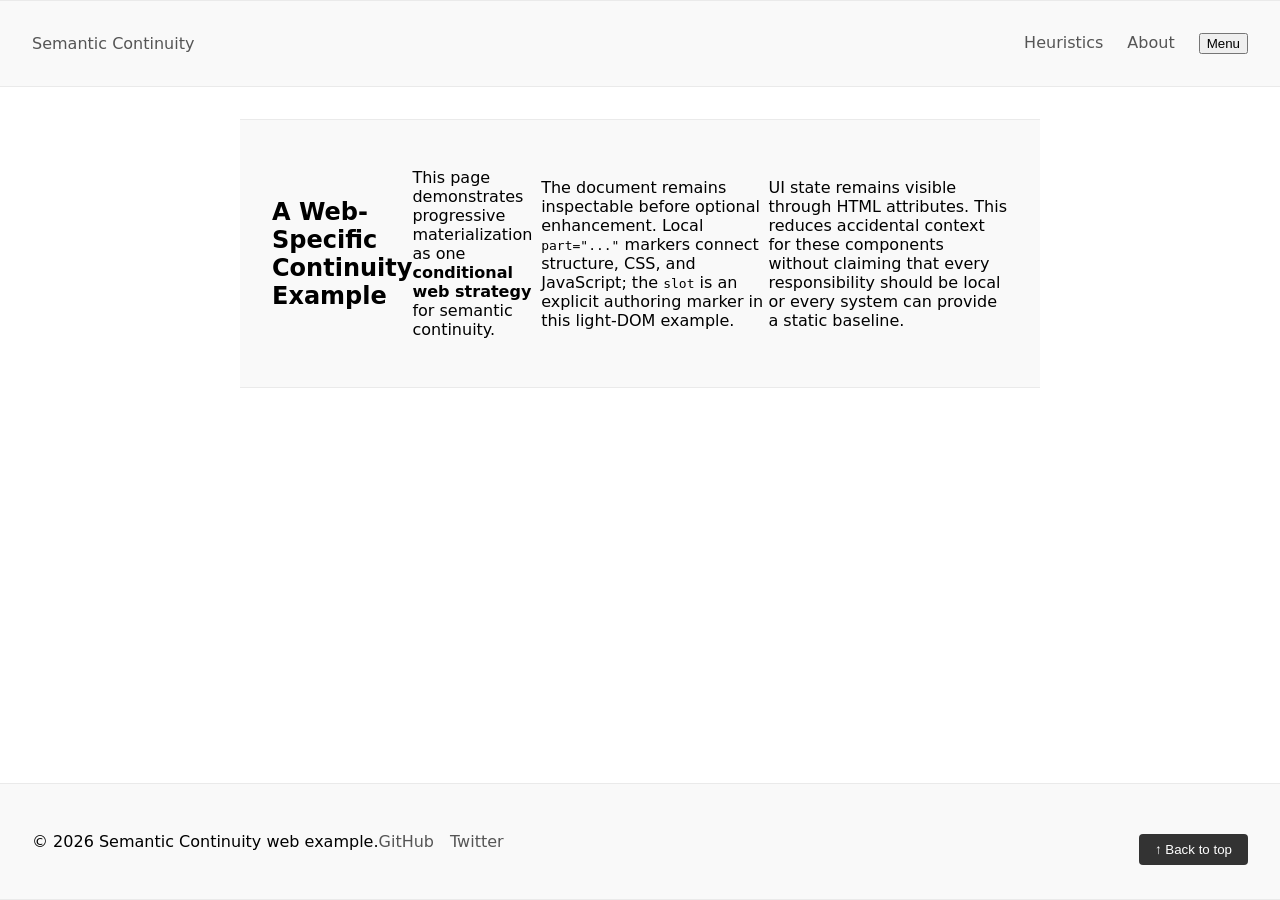
<file: example/index.html>
<!doctype html>
<html lang="en">
  <head>
    <meta charset="UTF-8" />
    <meta name="viewport" content="width=device-width, initial-scale=1.0" />
    <title>Semantic Continuity - Web Example</title>

    <link rel="stylesheet" href="./components/site-header/site-header.css" />
    <link rel="stylesheet" href="./components/site-footer/site-footer.css" />

    <style>
      body {
        margin: 0;
        font-family:
          system-ui,
          -apple-system,
          sans-serif;
        display: flex;
        flex-direction: column;
        min-height: 100vh;
      }
      main {
        padding: 2rem;
        max-width: 800px;
        margin: 0 auto;
        flex-grow: 1;
      }
      /* Simple styling for the structural components */
      site-header,
      site-footer {
        display: block; /* Custom tags are inline by default */
      }
    </style>
  </head>
  <body>
    <!-- Structural Tag: <site-header> -->
    <site-header>
      <header part="container">
        <div part="logo">
          <a href="./index.html">Semantic Continuity</a>
        </div>
        <nav part="nav">
          <a href="../philosophy/heuristics-and-examples.md">Heuristics</a>
          <a href="./about.html">About</a>
          <button part="mobile-menu-toggle" aria-expanded="false" hidden>
            Menu
          </button>
        </nav>
      </header>
    </site-header>

    <main>
      <article-preview>
        <article part="container">
          <header part="header">
            <h1 part="title">A Web-Specific Continuity Example</h1>
          </header>
          
          <div part="content">
            <!-- Explicit composition boundary (Slot) -->
            <!-- The materializer injects children into slots rather than opaque templates -->
            <slot name="body">
              <p>
                This page demonstrates progressive materialization as one
                <strong>conditional web strategy</strong> for semantic continuity.
              </p>
              <p>
                The document remains inspectable before optional enhancement. Local
                <code>part="..."</code> markers connect structure, CSS, and JavaScript;
                the <code>slot</code> is an explicit authoring marker in this light-DOM example.
              </p>
              <p>
                UI state remains visible through HTML attributes. This reduces accidental
                context for these components without claiming that every responsibility
                should be local or every system can provide a static baseline.
              </p>
            </slot>
          </div>
        </article>
      </article-preview>
    </main>

    <!-- Structural Tag: <site-footer> -->
    <site-footer>
      <footer part="container">
        <div part="content">
          <p>&copy; 2026 Semantic Continuity web example.</p>
          <div part="social-links">
            <a href="#">GitHub</a>
            <a href="#">Twitter</a>
          </div>
        </div>
        <button part="back-to-top" hidden>↑ Back to top</button>
      </footer>
    </site-footer>

    <!-- Enhancement Layer (Runtime Phase) -->
    <!-- This build-less example uses local relative imports directly. -->
    <script type="module">
      import { enhanceSiteHeader } from "./components/site-header/enhance.js";
      import { enhanceSiteFooter } from "./components/site-footer/enhance.js";

      // Apply optional behaviors to Enhanced Components
      // Components use stateless event delegation inside
      document.querySelectorAll("site-header").forEach(enhanceSiteHeader);
      document.querySelectorAll("site-footer").forEach(enhanceSiteFooter);
    </script>
  </body>
</html>
</file>
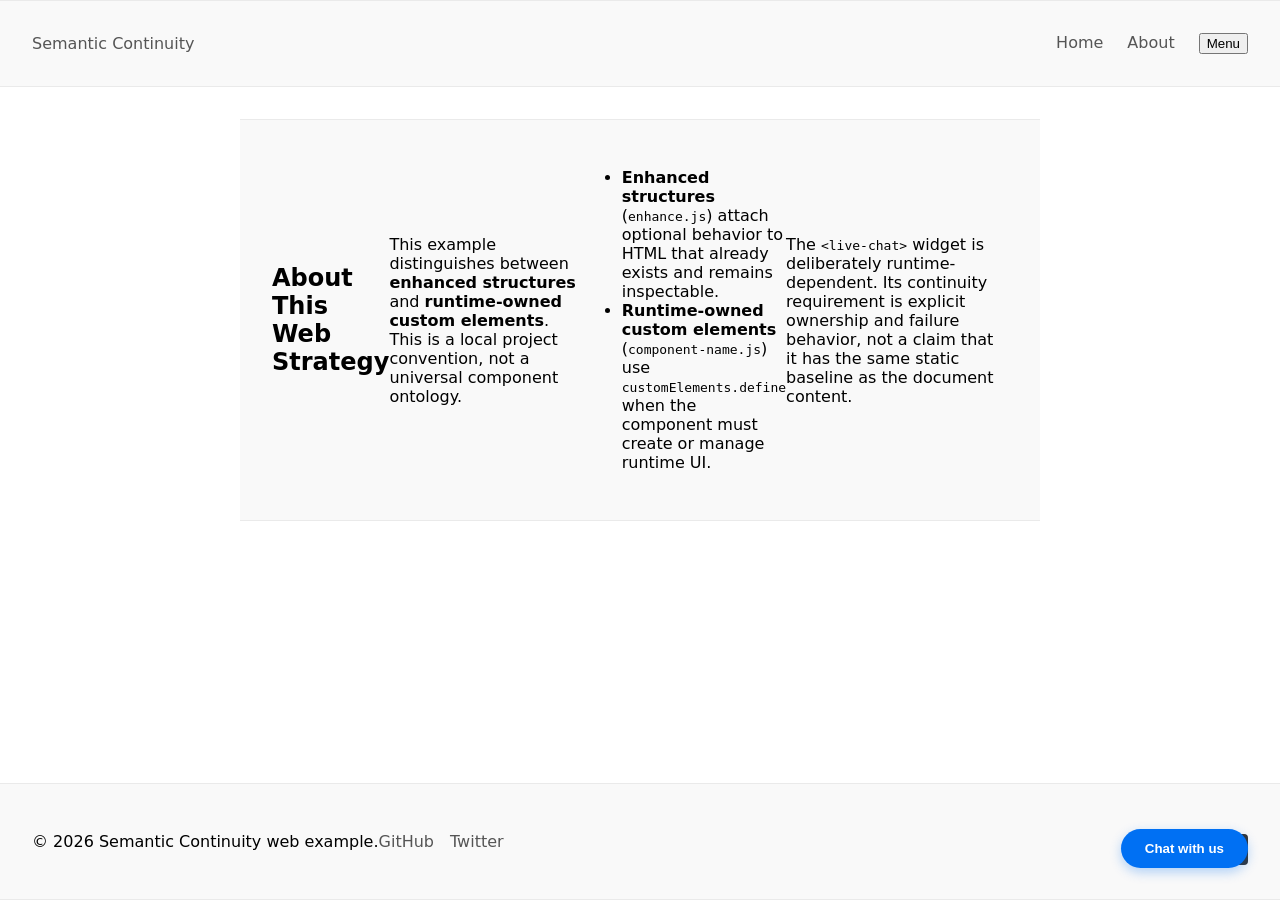
<file: example/about.html>
<!doctype html>
<html lang="en">
  <head>
    <meta charset="UTF-8" />
    <meta name="viewport" content="width=device-width, initial-scale=1.0" />
    <title>Semantic Continuity - Web Strategy Notes</title>

    <link rel="stylesheet" href="./components/site-header/site-header.css" />
    <link rel="stylesheet" href="./components/site-footer/site-footer.css" />
    <link rel="stylesheet" href="./components/live-chat/live-chat.css" />

    <style>
      body {
        margin: 0;
        font-family:
          system-ui,
          -apple-system,
          sans-serif;
        display: flex;
        flex-direction: column;
        min-height: 100vh;
      }
      main {
        padding: 2rem;
        max-width: 800px;
        margin: 0 auto;
        flex-grow: 1;
      }
      site-header,
      site-footer,
      live-chat {
        display: block; 
      }
    </style>
  </head>
  <body>
    <!-- Structural Tag: <site-header> -->
    <site-header>
      <header part="container">
        <div part="logo">
          <a href="./index.html">Semantic Continuity</a>
        </div>
        <nav part="nav">
          <a href="./index.html">Home</a>
          <a href="./about.html">About</a>
          <button part="mobile-menu-toggle" aria-expanded="false" hidden>
            Menu
          </button>
        </nav>
      </header>
    </site-header>

    <main>
      <article-preview>
        <article part="container">
          <header part="header">
            <h1 part="title">About This Web Strategy</h1>
          </header>
          
          <div part="content">
            <slot name="body">
              <p>
                This example distinguishes between <strong>enhanced structures</strong>
                and <strong>runtime-owned custom elements</strong>. This is a local project
                convention, not a universal component ontology.
              </p>
              <ul>
                <li>
                  <strong>Enhanced structures</strong> (<code>enhance.js</code>) attach
                  optional behavior to HTML that already exists and remains inspectable.
                </li>
                <li>
                  <strong>Runtime-owned custom elements</strong>
                  (<code>component-name.js</code>) use <code>customElements.define</code>
                  when the component must create or manage runtime UI.
                </li>
              </ul>
              <p>
                The <code>&lt;live-chat&gt;</code> widget is deliberately runtime-dependent.
                Its continuity requirement is explicit ownership and failure behavior,
                not a claim that it has the same static baseline as the document content.
              </p>
            </slot>
          </div>
        </article>
      </article-preview>
    </main>

    <!-- Structural Tag: <site-footer> -->
    <site-footer>
      <footer part="container">
        <div part="content">
          <p>&copy; 2026 Semantic Continuity web example.</p>
          <div part="social-links">
            <a href="#">GitHub</a>
            <a href="#">Twitter</a>
          </div>
        </div>
        <button part="back-to-top" hidden>↑ Back to top</button>
      </footer>
    </site-footer>

    <!-- Autonomous Component: live-chat -->
    <!-- The script automatically defines the web component upon import -->
    <live-chat></live-chat>

    <!-- Enhancement Layer (Runtime Phase) -->
    <script type="module">
      import { enhanceSiteHeader } from "./components/site-header/enhance.js";
      import { enhanceSiteFooter } from "./components/site-footer/enhance.js";
      
      // Load our Autonomous Web Component
      import "./components/live-chat/live-chat.js";

      // Apply optional behaviors to Enhanced Components
      document.querySelectorAll("site-header").forEach(enhanceSiteHeader);
      document.querySelectorAll("site-footer").forEach(enhanceSiteFooter);
    </script>
  </body>
</html>
</file>
<file: example/components/site-header/site-header.css>
/* 
  Using Semantic Parts as the styling contract.
  This works natively in Light DOM via attribute selectors, 
  and bridges seamlessly if moved to Shadow DOM using ::part() 
*/
[part="container"] {
  display: flex;
  justify-content: space-between;
  align-items: center;
  padding: 1rem 2rem;
  background-color: #ffffff;
  border-bottom: 1px solid #eaeaea;
}

[part="nav"] {
  display: flex;
  gap: 1.5rem;
}

[part="container"] a {
  text-decoration: none;
  color: #333333;
}

[part="container"] a:hover {
  text-decoration: underline;
}

[part="mobile-menu-toggle"][hidden] {
  display: none;
}

/* Stateless component relying on HTML state for UI behavior */
[part="nav"]:has([part="mobile-menu-toggle"][aria-expanded="true"]) {
  flex-direction: column;
}
</file>
<file: example/components/site-footer/site-footer.css>
[part="container"] {
  padding: 2rem;
  background-color: #f9f9f9;
  border-top: 1px solid #eaeaea;
  margin-top: auto;
}

[part="content"] {
  display: flex;
  justify-content: space-between;
  align-items: center;
}

[part="social-links"] {
  display: flex;
  gap: 1rem;
}

[part="container"] a {
  color: #555;
  text-decoration: none;
}

[part="container"] a:hover {
  text-decoration: underline;
  color: #000;
}

[part="back-to-top"] {
  margin-top: 1rem;
  padding: 0.5rem 1rem;
  background: #333;
  color: #fff;
  border: none;
  border-radius: 4px;
  cursor: pointer;
}

[part="back-to-top"][hidden] {
  display: none;
}

[part="back-to-top"]:hover {
  background: #000;
}
</file>
<file: example/components/live-chat/live-chat.css>
/* 
  Styles for the Autonomous Web Component 
  Works flawlessly in Light DOM using semantic part selection.
*/
live-chat {
  position: fixed;
  bottom: 2rem;
  right: 2rem;
  display: flex;
  flex-direction: column;
  align-items: flex-end;
  gap: 0.5rem;
  z-index: 1000;
  font-family: system-ui, -apple-system, sans-serif;
}

[part="toggle-btn"] {
  padding: 0.75rem 1.5rem;
  background: #0070f3;
  color: white;
  border: none;
  border-radius: 999px;
  cursor: pointer;
  font-weight: bold;
  box-shadow: 0 4px 12px rgba(0, 112, 243, 0.3);
  transition: transform 0.2s ease;
}

[part="toggle-btn"]:hover {
  transform: scale(1.05);
}

[part="chat-window"] {
  width: 300px;
  height: 350px;
  background: white;
  border: 1px solid #eaeaea;
  border-radius: 12px;
  box-shadow: 0 8px 24px rgba(0, 0, 0, 0.15);
  display: flex;
  flex-direction: column;
  overflow: hidden;
}

[part="chat-window"][hidden] {
  display: none;
}

[part="messages"] {
  flex-grow: 1;
  padding: 1rem;
  background: #f9f9f9;
  border-bottom: 1px solid #eaeaea;
  overflow-y: auto;
  font-size: 0.9rem;
}

[part="input"] {
  padding: 1rem;
  border: none;
  outline: none;
  font-size: 0.95rem;
  width: 100%;
  box-sizing: border-box;
}
</file>
